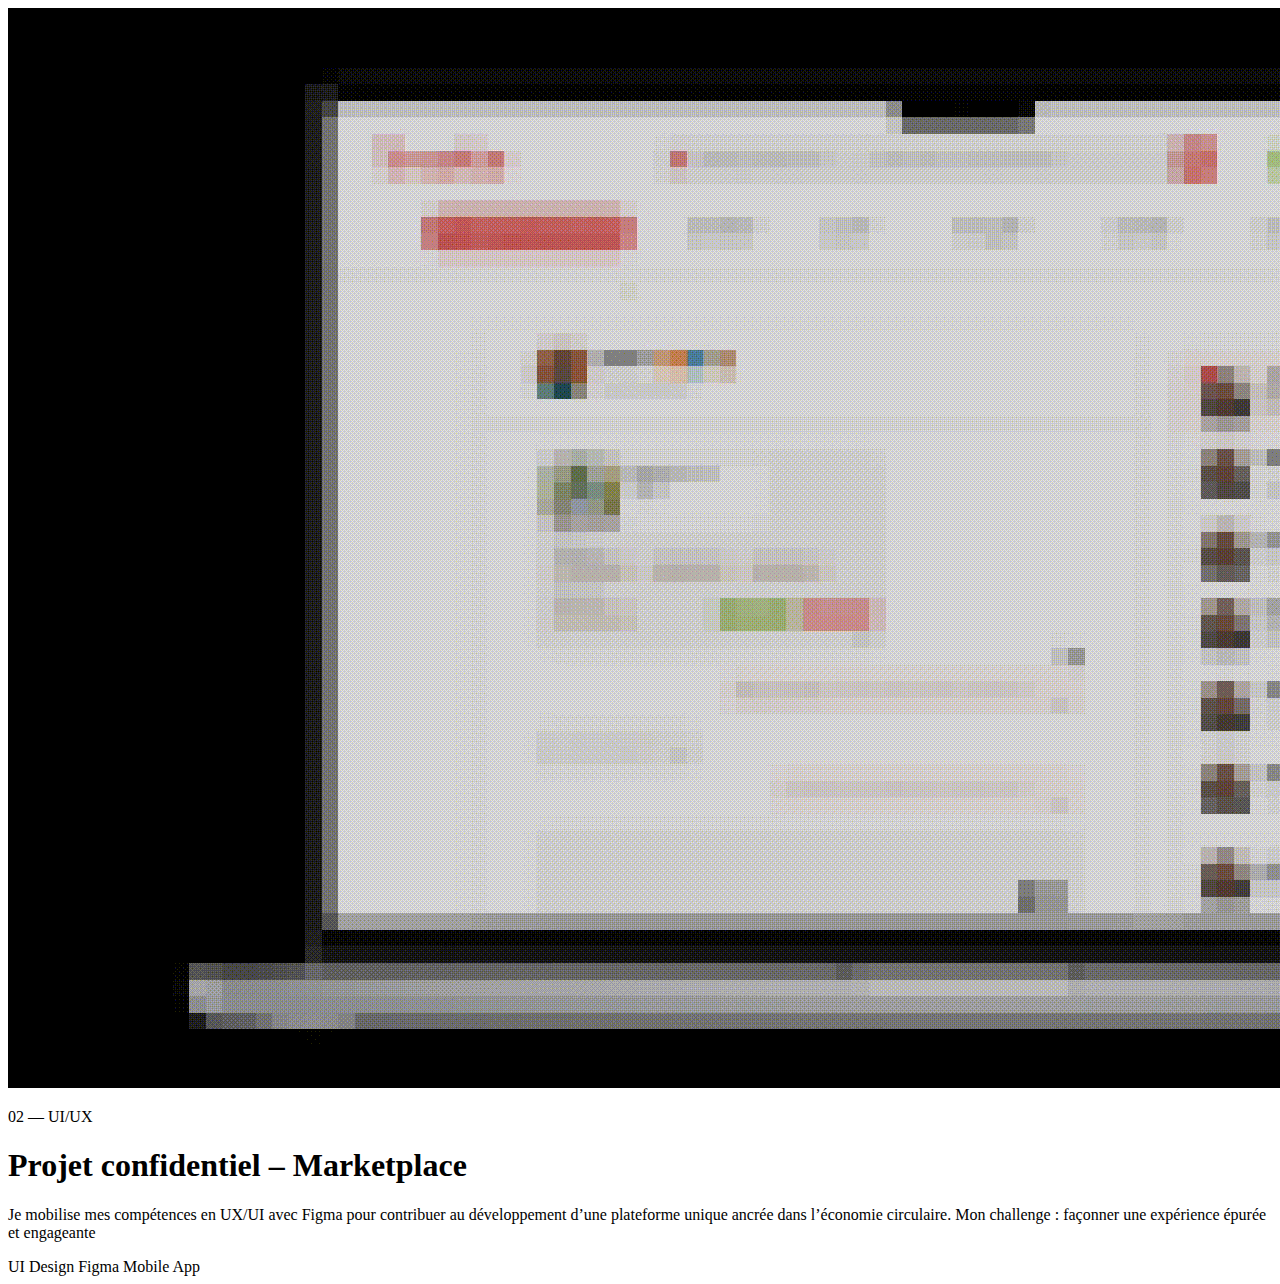
<file: project2.html>
<!DOCTYPE html>
<html lang="fr">

<head>
</head>

<body class="bg-black text-white">
    <div class="min-h-screen">
        <section class="h-screen relative overflow-hidden flex py-32">
            <div class="absolute inset-0 bg-gradient-to-b from-neutral-950/30 to-neutral-950 z-10"></div>
            <div class="absolute inset-0 z-0">
                <img src="img/ui/figma.gif" alt="UI Design Preview" class="w-full h-full object-cover opacity-50">
            </div>
            <div class="container mx-auto px-4 relative z-20">
                <div class="max-w-2xl">
                    <p class="text-neutral-400 text-sm tracking-wider mb-4">02 — UI/UX </p>
                    <h1 class="text-6xl lg:text-8xl font-light mb-8 gradient-text leading-none">Projet confidentiel –
                        Marketplace </h1>
                    <p class="text-xl text-neutral-300 leading-relaxed mb-8">
                        Je mobilise mes compétences en UX/UI avec Figma pour contribuer au développement d’une plateforme unique ancrée dans l’économie circulaire.
                        Mon challenge : façonner une expérience épurée et engageante
                    </p>
                    <div class="flex gap-4 flex-wrap">
                        <span
                            class="px-6 py-2 rounded-full border border-white/20 transition-colors">UI
                            Design</span>
                        <span
                            class="px-6 py-2 rounded-full border border-white/20 transition-colors">Figma</span>
                        <span
                            class="px-6 py-2 rounded-full border border-white/20 transition-colors">Mobile
                            App</span>
                    </div>
                </div>
            </div>
        </section>

        <!--<section class="py-24 bg-neutral-950">-->
        <!--    <div class="container mx-auto px-4">-->
        <!--        <div class="max-w-7xl mx-auto space-y-24">-->
        <!--            <div class="grid lg:grid-cols-2 gap-16 items-center">-->
        <!--                <div>-->
        <!--                    <img src="img/ui/flou1.webp" alt="Design Preview" class="w-full rounded-2xl shadow-2xl">-->
        <!--                </div>-->
        <!--                <div class="space-y-6">-->
        <!--                    <h2 class="text-4xl font-light">Marketplace</h2>-->
        <!--                    <p class="text-neutral-300">Design d'interface utilisateur pour un projet de Marketplace.-->
        <!--                    </p>-->
        <!--                </div>-->
        <!--            </div>-->
        <!--        </div>-->
        <!--    </div>-->
        <!--</section>-->
    </div>
</body>

</html>
</file>
